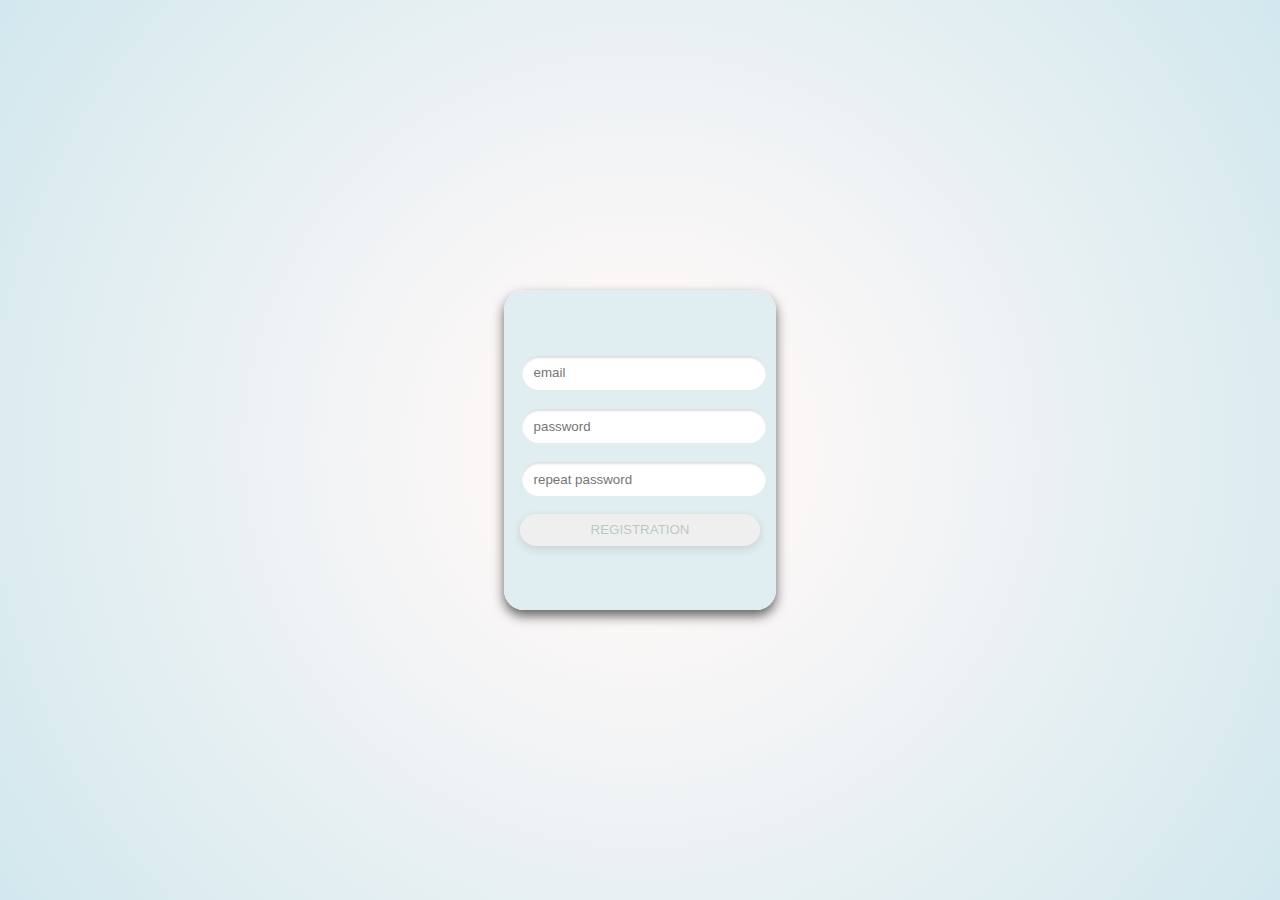
<file: index.html>
<!DOCTYPE html>
<html lang="en">
<head>
    <meta charset="UTF-8">
    <title>Title</title>
    <link rel="stylesheet" href="./main.css">
</head>
<body class="page1">
<form action="./index2.html" class="sighnin" name="regist">
    <label for="email">
    <input id="email" type="email" placeholder="email" name="email" pattern="[a-z0-9._%+-]+@[a-z0-9.-]+\.[a-z]{2,}$" title="Enter Email" required>
      <span class="error"></span>
    </label>
    <label for="pass">
    <input id="pass" type="password" placeholder="password" name="pass"
           pattern="(?=.*\d)(?=.*[a-z])(?=.*[A-Z]).{8,}" maxlength="20"
           title="Must contain at least one  number and one uppercase and lowercase letter, and at least 8 or more characters" required>
        <span class="error"></span>
    </label>
    <label for="repass">
    <input  id="repass" type="text" placeholder="repeat password" name="repass" pattern=".{8,}" maxlength="20" title="Invalid Password" required>
        <span class="error"></span>
    </label>
    <button id="reBtn" type="submit" name="submit">registration</button>
</form>



<script src="script.js"></script>
</body>
</html>
</file>
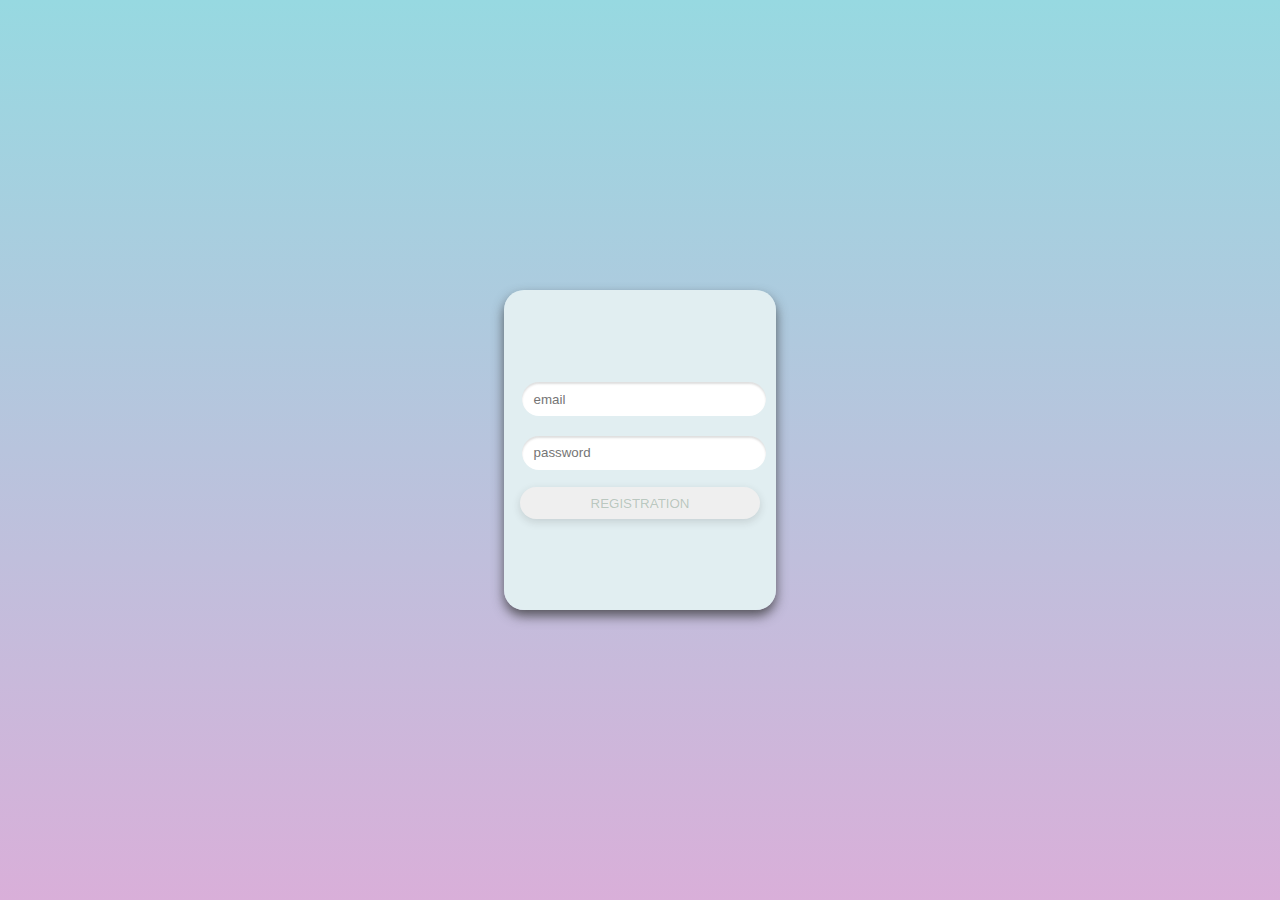
<file: index2.html>
<!DOCTYPE html>
<html lang="en">
<head>
    <meta charset="UTF-8">
    <title>Title</title>
    <link rel="stylesheet" href="./main.css">
</head>
<body class="page2">
<form action="javascript:void[0]" class="sighnin" name="logIn">
    <label for="loginemail">
    <input id="loginemail" type="email" placeholder="email">
        <span class="error"></span>
    </label>
    <label for="loginpass">
    <input id="loginpass" type="password" placeholder="password">
        <span class="error"></span>
    </label>
    <button id="logBtn" type="submit">registration</button>
</form>
<div id="textAnime" class="text">
    <h1>U DID WELL :)</h1>
</div>



<script src="script2.js"></script>
</body>
</html>
</file>
<file: main.css>
@keyframes type {
  0% {
    width: 0;
  }
  100% {
    width: 818px;
  }
}
body {
  display: flex;
  align-items: center;
  justify-content: center;
  height: 100vh;
  width: 100%;
  padding: 0;
  margin: 0;
  font-family: "Poppins", sans-serif;
}

body.page1 {
  background: radial-gradient(circle, rgba(251, 247, 247, 0.9954919468) 22%, #d2e8ee 100%, #c3a622 100%);
}

body.page2 {
  background-color: #D9AFD9;
  background-image: linear-gradient(0deg, #D9AFD9 0%, #97D9E1 100%);
}

.sighnin {
  display: flex;
  align-items: center;
  justify-content: center;
  flex-flow: column;
  height: 18rem;
  width: 15rem;
  padding: 1rem;
  border-radius: 20px;
  transform: perspective(1rem);
  background: radial-gradient(circle, #5fc322 0%, rgba(251, 247, 247, 0.9954919468) 0%, #e1eef1 0%);
  box-shadow: 0 6px 12px 0 rgba(50, 50, 50, 0.75);
}
.sighnin label {
  margin: 0.5rem 1rem;
  width: 100%;
  transition: all 0.3s ease-in-out;
}
.sighnin label .error {
  font-size: 16px;
  color: red;
  width: 100%;
  margin: 0 1rem;
}
.sighnin input, .sighnin button {
  height: 2rem;
  margin: 0.1rem;
  width: 100%;
  border: none;
  outline: none;
  border-radius: 20px;
}
.sighnin input {
  font-family: "Poppins", sans-serif;
  text-indent: 10px;
  box-shadow: inset 0 2px 2px 0 rgba(40, 40, 40, 0.15);
}
.sighnin input[type=password] {
  position: relative;
}
.sighnin button {
  margin: 0.5rem 1rem;
  cursor: pointer;
  font-family: "Poppins ExtraBold", sans-serif;
  text-transform: uppercase;
  color: rgba(54, 101, 73, 0.3);
  box-shadow: 0 3px 8px 0 rgba(40, 40, 40, 0.15);
  transition: box-shadow 3s ease-in-out;
}
.sighnin button:active {
  box-shadow: inset 1px 1px 1px 0 rgba(40, 40, 40, 0.15);
  transition: all 0.3s ease-in-out;
}

.text {
  font-size: 4rem;
  font-family: "Poppins", sans-serif;
  color: #e1eef1;
  width: 818px;
  white-space: nowrap;
  overflow: hidden;
  display: none;
}

.type-anime {
  display: inline-block;
  animation: type 2s ease-in-out;
}

.collapse {
  opacity: 0;
  transition: opacity 0.2s ease-in-out;
}

@keyframes type {
  0% {
    width: 0;
  }
  100% {
    width: 818px;
  }
}

/*# sourceMappingURL=main.css.map */
</file>
